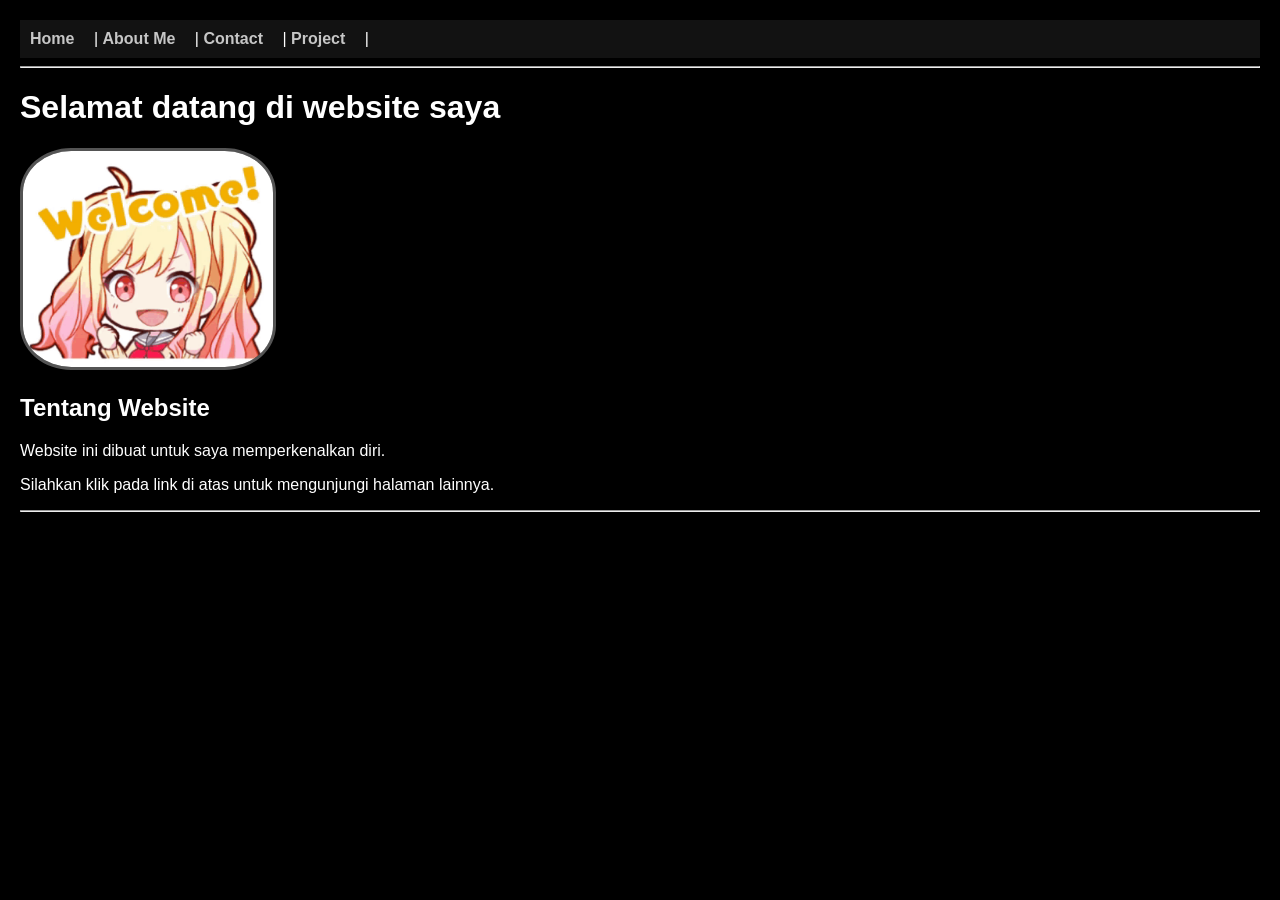
<file: index.html>
<!DOCTYPE html>
<html lang="id">           
    <head>
        <title>Website Saya</title>
        <link rel="stylesheet" href="Style.css">
        
    </head>
<body>   
<nav>
    <a href="index.html">Home</a> |
    <a href="about me.html">About Me</a> |
    <a href="contact.html">Contact</a> |
    <a href="Project.html">Project</a> |
</nav><hr>
    <h1>Selamat datang di website saya</h1>
    <img src="images/sakitenma-sticker-sakitenma.gif" alt="selamat datang" width="200">
    <h2>Tentang Website</h2>
    <p>Website ini dibuat untuk saya memperkenalkan diri.</p>
    <p>Silahkan klik pada link di atas untuk mengunjungi halaman lainnya.</p>
    <hr>
</body>
</html>
</file>
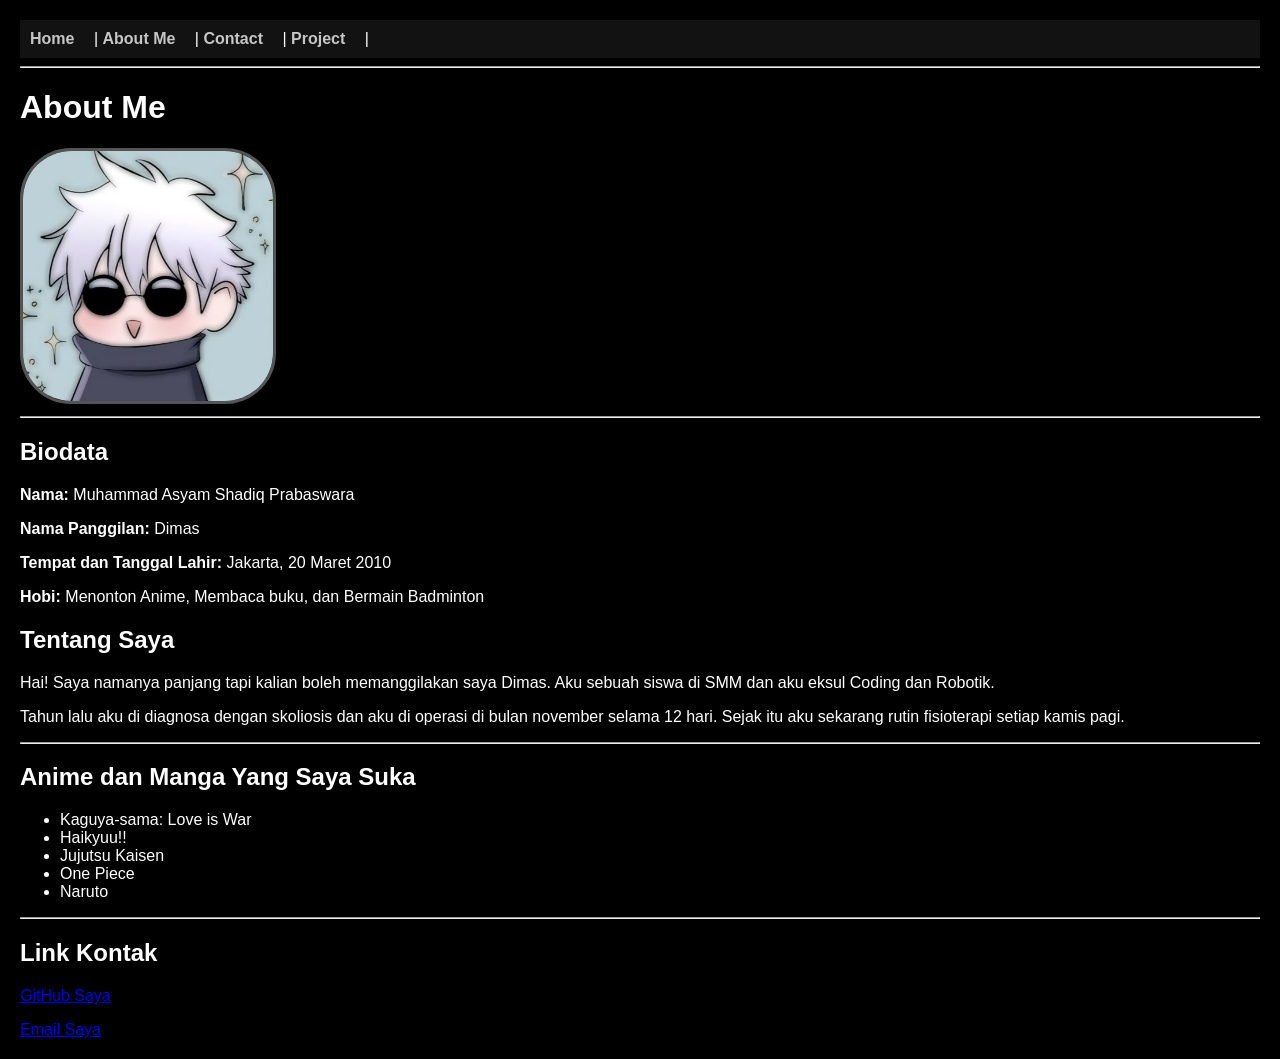
<file: about me.html>
<!DOCTYPE html>
<html lang="id">
    <head>
        <title>About me</title>
        <link rel="stylesheet" href="Style.css">
    </head>
    <body>
        <nav>
            <a href="index.html">Home</a> |
            <a href="about me.html">About Me</a> |
            <a href="contact.html">Contact</a> |
            <a href="Project.html">Project</a> |
        </nav><hr>
        <h1>About Me</h1>
        <img src="images\pic.jpg" alt="Photo aku/j" width="150">
        <hr>
        <h2>Biodata</h2>
        <p><strong>Nama:</strong> Muhammad Asyam Shadiq Prabaswara</p>
        <p><strong>Nama Panggilan:</strong> Dimas</p>
        <p><strong>Tempat dan Tanggal Lahir:</strong> Jakarta, 20 Maret 2010</p>
        <p><strong>Hobi:</strong> Menonton Anime, Membaca buku, dan Bermain Badminton</p>

        <h2>Tentang Saya</h2>
        <p>
            Hai! Saya namanya panjang tapi kalian boleh memanggilakan saya Dimas. Aku sebuah siswa di SMM dan aku eksul Coding dan Robotik.
        </p>
        <p>
            Tahun lalu aku di diagnosa dengan skoliosis dan aku di operasi di bulan november selama 12 hari. Sejak itu aku sekarang rutin fisioterapi setiap kamis pagi.
        </p>
        <hr>
        <h2>Anime dan Manga Yang Saya Suka</h2>
        <ul>
            <li>Kaguya-sama: Love is War</li>
            <li>Haikyuu!!</li>
            <li>Jujutsu Kaisen</li>
            <li>One Piece</li>
            <li>Naruto</li>
        </ul>
        <hr>    
        <h2>Link Kontak</h2>
        <p><a href="https://github.com/buahhati2bintaro" target="_blank">GitHub Saya</a></p> 
        <p><a href="mailto:buahhati2bintaro@gmail.com" target="_blank">Email Saya</a></p>
    </body>
</html>
</file>
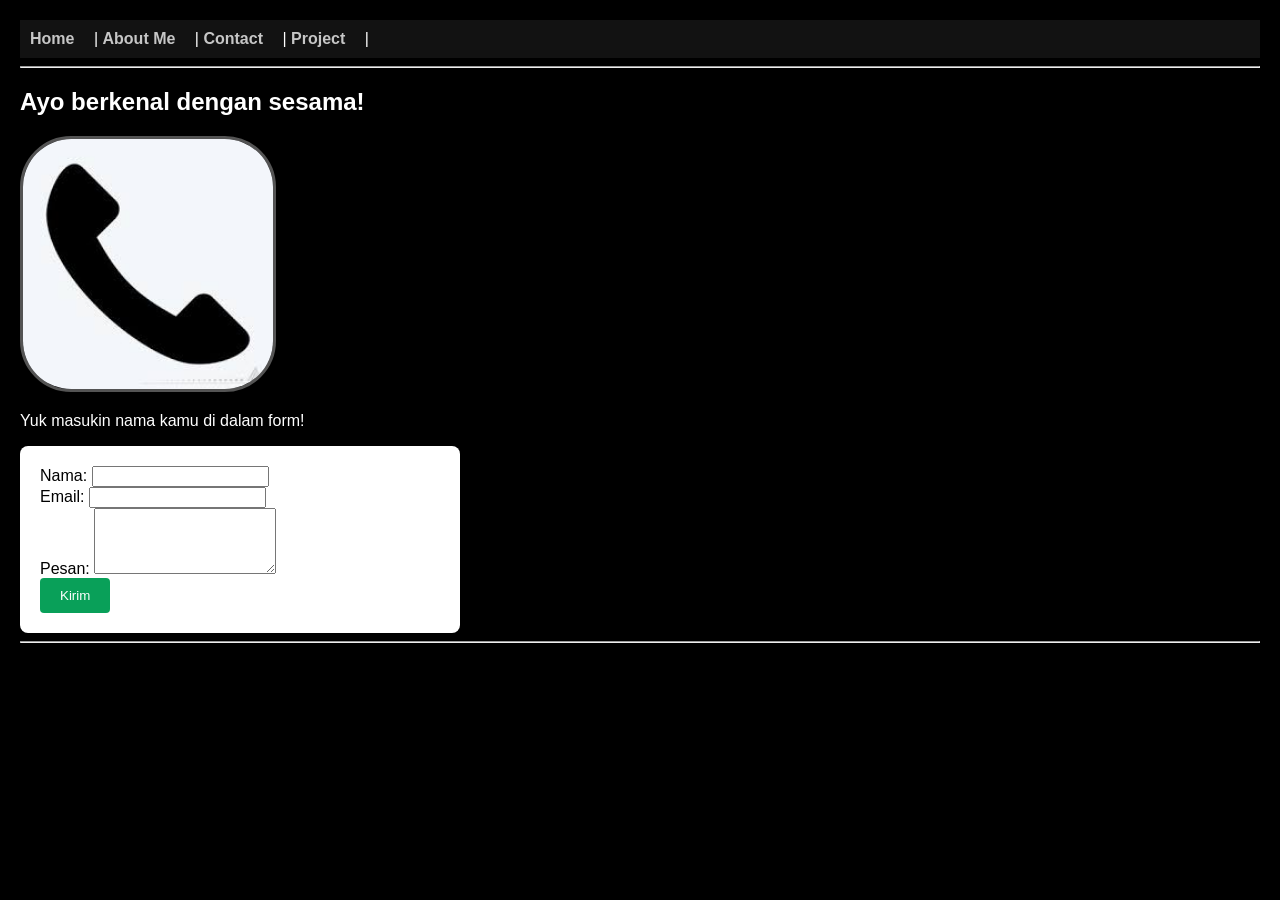
<file: contact.html>
<!DOCTYPE html>
<html lang="id">
    <head>
        <title>Contact</title>
        <link rel="stylesheet" href="Style.css">
    </head>
    <body>
        <nav>
            <a href="index.html">Home</a> |
            <a href="about me.html">About Me</a> |
            <a href="contact.html">Contact</a> |            
            <a href="Project.html">Project</a> |
        </nav><hr>
<h2>Ayo berkenal dengan sesama!</h2>
    <img src="images\Call.jpg" alt="contact" width="100">
    <P>Yuk masukin nama kamu di dalam form!</P>
    <form action="#" method="post">
        <label>Nama:</label>
        <input type="text" name="nama"><br>
        <label>Email:</label>
        <input type="email" name="email"><br>
        <label>Pesan:</label>
        <textarea name="pesan" rows="4"></textarea><br> 

        <button type="submit">Kirim</button>
    </form>
    <hr>
    </body>
</html>
</file>
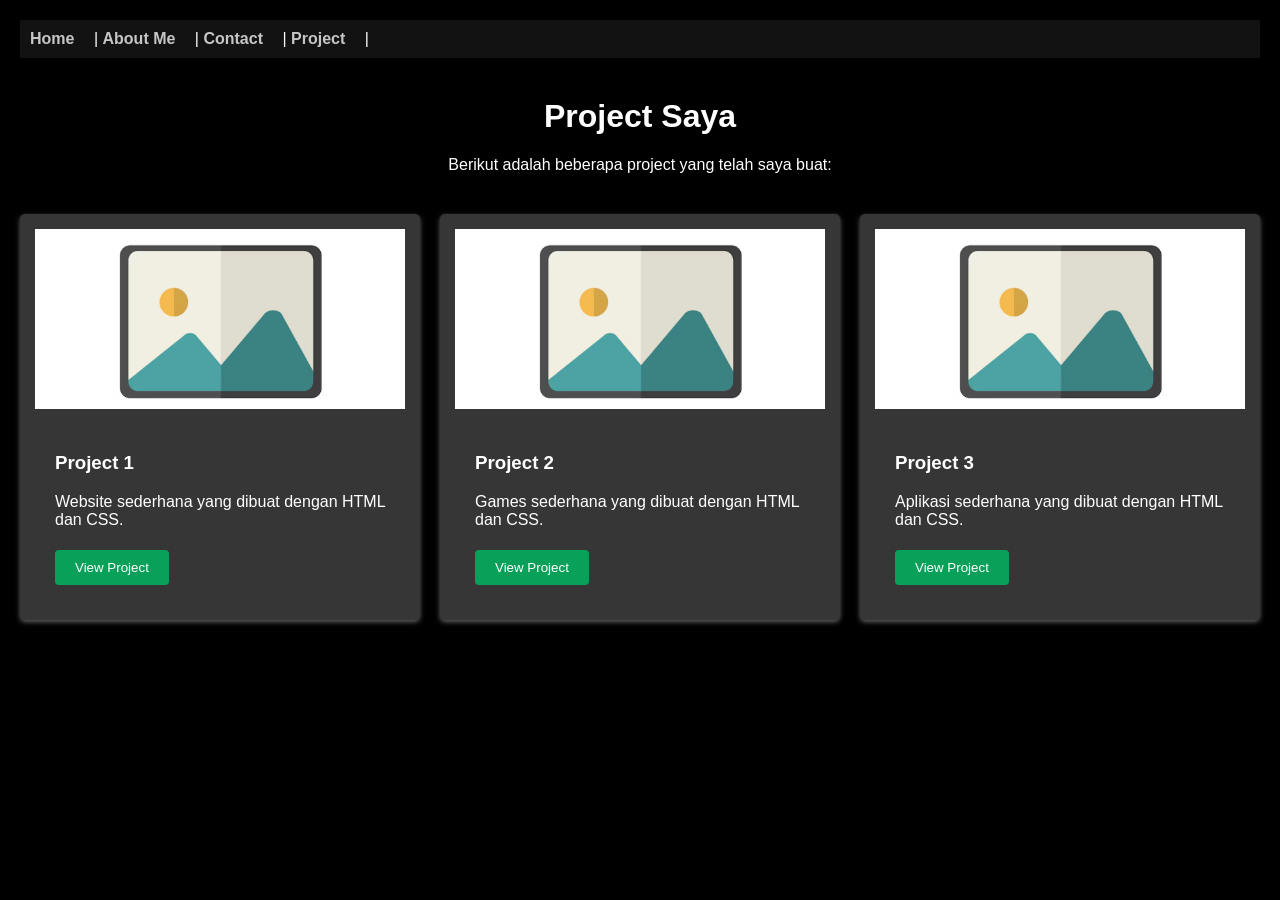
<file: Project.html>
<!DOCTYPE html>
<html lang="id">
    <head>
        <meta charset="UTF-8">
        <title>Project saya</title>
        <link rel="stylesheet" href="Style.css">
    </head>
    <body>
        <nav>
            <a href="index.html">Home</a> |
            <a href="about me.html">About Me</a> |
            <a href="contact.html">Contact</a> |
            <a href="Project.html">Project</a> |
        </nav>
        <header class="project-header">
            <h1>Project Saya</h1>
            <p>Berikut adalah beberapa project yang telah saya buat:</p>
        </header>
        
        <main class="project-gallery">
            <div class="project-card">
                <img src="images\Project.png" alt="">
                <div class="project-content">
                  <h3>Project 1</h3>    
                  <p>Website sederhana yang dibuat dengan HTML dan CSS.</p>
                  <button>View Project</button>
                </div>
            </div>

            <div class="project-card">
                <img src="images\Project.png" alt="">
                <div class="project-content">
                    <h3>Project 2</h3>
                    <p>Games sederhana yang dibuat dengan HTML dan CSS.</p>
                    <button>View Project</button>
                </div>
            </div>

            <div class="project-card">
                <img src="images\Project.png" alt="">
                <div class="project-content">
                    <h3>Project 3</h3>
                    <p>Aplikasi sederhana yang dibuat dengan HTML dan CSS.</p>
                    <button>View Project</button>
                </div>
            </div>
            
        </main>

    </body>
</html>
</file>
<file: Style.css>
body {
    background-color: rgb(0, 0, 0);
    font-family: 'Segoe UI', sans-serif;
    color: rgb(255, 255, 255);
    margin: 20px;
}
p {
    color: white;    
}
label {
    color: rgb(0, 0, 0);
}
nav {
    background-color: #121212;
    padding: 10px;
} 

nav a {
    text-decoration: none;
    color: rgba(255, 255, 255, 0.76);
    font-weight: bold;
    margin-right: 15px;
}

h1 {
    color: #ffffff;
}

img {
    border-radius: 20%;
    border: 3px solid #545454;
    width: 250px;
}

form {
    background: rgb(255, 255, 255);
    padding: 20px;  
    border-radius: 8px;
    max-width: 400px;
}

button {
    background: rgb(9, 160, 89);
    color: white;
    padding: 10px 20px;
    border: none;
    border-radius: 4px;
    cursor: pointer;
}

.project-gallery {
    display: grid;
    grid-template-columns: repeat(auto-fit, minmax(250px, 1fr));
    gap: 20px;
}
.project-card {
    background: #ffffff36;
    padding: 15px;
    border-radius: 5px;
    box-shadow: 0 2px 5px rgb(97, 97, 97);
}
.project-header{
    text-align: center;
    margin: 40px 0;
}
.project-card img{
    width: 100%;
    height: 180px;
    object-fit: cover;
    border: none;
    border-radius: 0;
}
.project-content{
    padding: 20px;
}
.project-content button {
    margin-top: 5px;
}
@media (min-width: 801px) {
    .project-gallery {
        grid-template-columns: repeat(3, 1fr);
    }
}
@media (min-width: 601px) and (max-width: 800px) {
   nav a {
       margin-right: 10px;
   }
    .project-gallery {
         grid-template-columns: repeat(2, 1fr);
    }
}
@media (max-width: 600px) {
    nav {
        flex-direction: column;
        align-items: center;
    }   
    nav a {
        margin: 5px 0;
    }
    .project-gallery {
        grid-template-columns: 1fr;
    }
    .project-card {
        text-align: center;
    }
}
</file>
